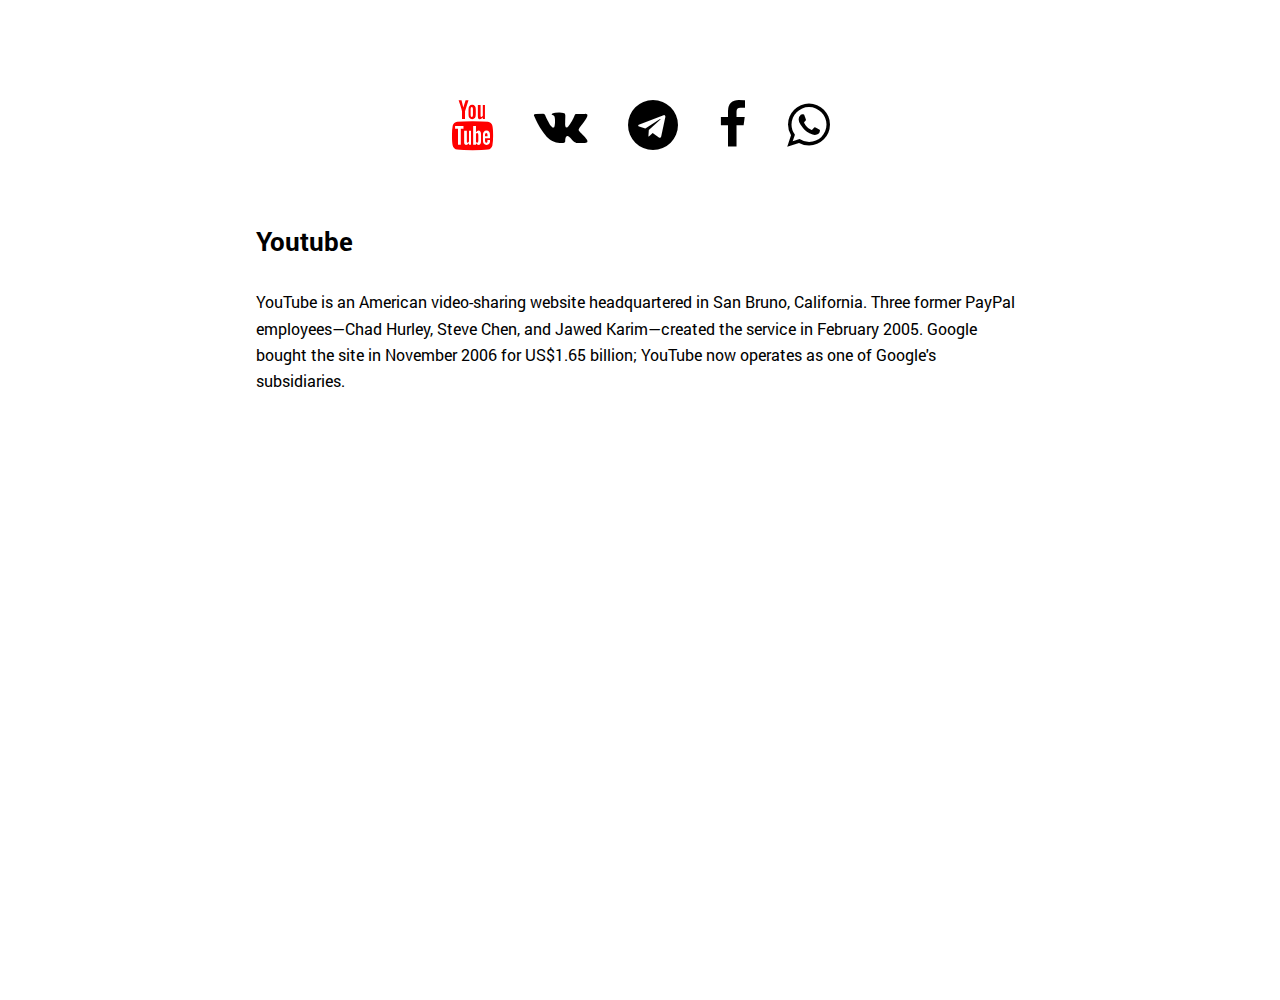
<file: 3. Tabs/index.html>
<!DOCTYPE html>
<html lang="ru">

<head>

	<meta charset="utf-8">
	<title>Title</title>
	<meta name="description" content="Description your project">
	<meta http-equiv="X-UA-Compatible" content="IE=edge">
	<meta name="viewport" content="width=device-width, initial-scale=1, maximum-scale=1">
	<!-- Favicon -->
	<link rel="shortcut icon" href="img/favicon/favicon.png" type="image/x-icon">
	<!-- css -->
	<link rel="stylesheet" href="https://stackpath.bootstrapcdn.com/font-awesome/4.7.0/css/font-awesome.min.css">
	<link rel="stylesheet" href="css/main.css">
</head>

<body>

	<div class="tab">
		<div class="tab-wrapper">
			<div class="tab-links">
				<ul class="tab-list">
					<li class="tab-link">
						<a href="#tab-1" data-tab="tab-1" class="active"><i class="fa fa-youtube" aria-hidden="true"></i></a>
					</li>
					<li class="tab-link">
						<a href="#tab-2" data-tab="tab-2"><i class="fa fa-vk" aria-hidden="true"></i></a>
					</li>
					<li class="tab-link">
						<a href="#tab-3" data-tab="tab-3"><i class="fa fa-telegram" aria-hidden="true"></i></a>
					</li>
					<li class="tab-link">
						<a href="#tab-4" data-tab="tab-4"><i class="fa fa-facebook" aria-hidden="true"></i></a>
					</li>
					<li class="tab-link">
						<a href="#tab-5" data-tab="tab-5"><i class="fa fa-whatsapp" aria-hidden="true"></i></a>
					</li>
				</ul>
			</div>
			<div class="tab-blocks">
				<div class="tab-block active" id="tab-1">
					<h3 class="tab-title">Youtube</h3>
					<p>YouTube is an American video-sharing website headquartered in San Bruno, California. Three former PayPal
						employees—Chad
						Hurley, Steve Chen, and Jawed Karim—created the service in February 2005. Google bought the site in November
						2006 for
						US$1.65 billion; YouTube now operates as one of Google's subsidiaries.</p>
				</div>
				<div class="tab-block" id="tab-2">
					<h3 class="tab-title">VK</h3>
					<p>is a Russian online social media and social networking service based in Saint Petersburg. VK is available
						in numerous
						languages but it is especially used by Russian-speakers. VK allows users to message each other publicly or
						privately;
						create groups, public pages, and events; share and tag images, audio, and video; and play browser-based
						games.</p>
				</div>
				<div class="tab-block" id="tab-3">
					<h3 class="tab-title">Telegram</h3>
					<p>Telegram is a cloud-based instant messaging and voice over IP service. Telegram client apps are available
						for Android,
						iOS, Windows Phone, Windows NT, macOS and Linux. Users can send messages and exchange photos, videos,
						stickers,
						audio and files of any type.</p>
				</div>
				<div class="tab-block" id="tab-4">
					<h3 class="tab-title">Facebook</h3>
					<p>Facebook, Inc. is an American online social media and social networking service company based in Menlo
						Park,
						California. It was founded by Mark Zuckerberg, along with fellow Harvard College students and roommates
						Eduardo Saverin, Andrew McCollum, Dustin Moskovitz and Chris Hughes. It is considered one of the Big Four
						technology companies along with Amazon, Apple, and Google.</p>
				</div>
				<div class="tab-block" id="tab-5">
					<h3 class="tab-title">WhatsApp</h3>
					<p>WhatsApp Messenger is a freeware, cross-platform messaging and Voice over IP (VoIP) service owned by
						Facebook. It
						allows users to send text messages and voice messages, make voice and video calls, and share images,
						documents, user
						locations, and other media.</p>
				</div>
			</div>
		</div>
	</div>



	<!-- You can add scripts to gulpfile.js -->
	<script src="js/common.js"></script>
</body>

</html>
</file>
<file: 3. Tabs/css/main.css>
@font-face {
  font-family: "Roboto";
  font-weight: 400;
  font-style: normal;
  font-display: swap;
  src: url("../fonts/RobotoRegular/RobotoRegular.eot");
  src: url("../fonts/RobotoRegular/RobotoRegular.eot?#iefix") format('embedded-opentype'), url("../fonts/RobotoRegular/RobotoRegular.woff") format('woff'), url("../fonts/RobotoRegular/RobotoRegular.ttf") format('truetype');
}
@font-face {
  font-family: "Roboto";
  font-weight: 700;
  font-style: normal;
  font-display: swap;
  src: url("../fonts/RobotoBold/RobotoBold.eot");
  src: url("../fonts/RobotoBold/RobotoBold.eot?#iefix") format('embedded-opentype'), url("../fonts/RobotoBold/RobotoBold.woff") format('woff'), url("../fonts/RobotoBold/RobotoBold.ttf") format('truetype');
}
html,
body {
  height: 100%;
}
body {
  font-size: 16px;
  min-width: 320px;
  position: relative;
  line-height: 1.65;
  font-family: "Roboto", sans-serif;
  overflow-x: hidden;
  margin: 0;
}
.tab {
  margin: 100px 0;
}
.tab-wrapper {
  max-width: 768px;
  width: 100%;
  padding: 0 15px;
  margin: 0 auto;
}
.tab-list {
  display: -webkit-box;
  display: -ms-flexbox;
  display: flex;
  -webkit-box-pack: center;
      -ms-flex-pack: center;
          justify-content: center;
  padding: 0;
}
.tab-link {
  display: inline-block;
  margin: 0 20px;
}
.tab-block {
  display: none;
  -webkit-transition: all 0.3s ease;
  transition: all 0.3s ease;
  margin-top: 70px;
}
.tab-block.active {
  display: block;
}
.tab-title {
  font-size: 26px;
}
a.active .fa-telegram {
  color: #1ea7d5;
}
a.active .fa-vk {
  color: #5181b8;
}
a.active .fa-youtube {
  color: #f00;
}
a.active .fa-facebook {
  color: #3a589e;
}
a.active .fa-whatsapp {
  color: #55f473;
}
a:hover .fa-telegram {
  color: #1ea7d5;
}
a:hover .fa-vk {
  color: #5181b8;
}
a:hover .fa-youtube {
  color: #f00;
}
a:hover .fa-facebook {
  color: #3a589e;
}
a:hover .fa-whatsapp {
  color: #55f473;
}
.fa {
  color: #000;
  font-size: 50px;
  -webkit-transition: all 0.3s ease;
  transition: all 0.3s ease;
}
</file>
